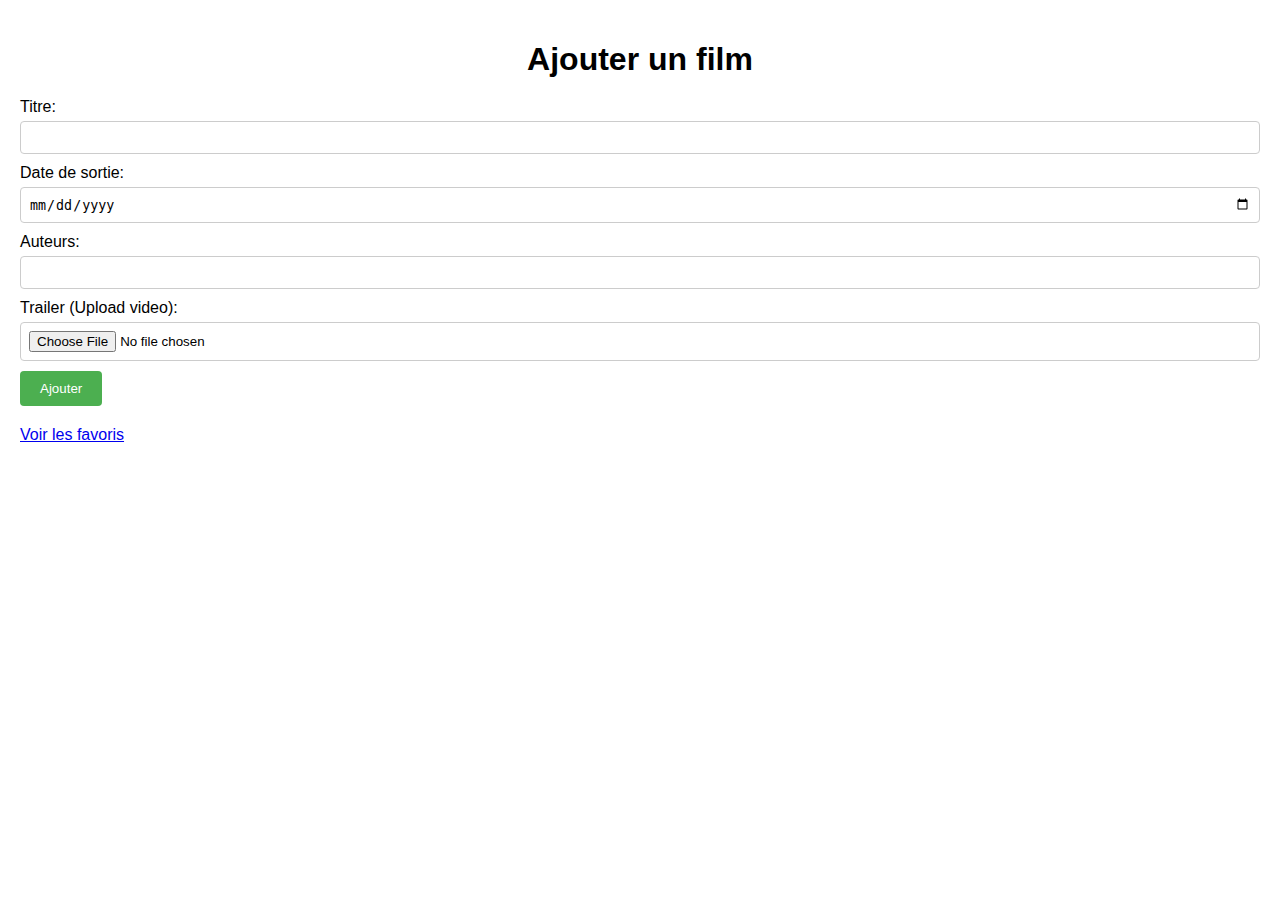
<file: index.html>
<!DOCTYPE html>
<html lang="fr">
<head>
    <meta charset="UTF-8">
    <meta name="viewport" content="width=device-width, initial-scale=1.0">
    <title>Ma PWA Films</title>
    <link rel="stylesheet" href="style.css">
    <link rel="manifest" href="manifest.webmanifest">
</head>
<body>
    <h1>Ajouter un film</h1>
    <form id="movieForm">
        <label for="title">Titre:</label>
        <input type="text" id="title" required><br>
        <label for="releaseDate">Date de sortie:</label>
        <input type="date" id="releaseDate" required><br>
        <label for="authors">Auteurs:</label>
        <input type="text" id="authors" required><br>
        <label for="upload">Trailer (Upload video):</label>
        <input type="file" id="upload" accept="video/*" required><br>
        
        <button type="submit">Ajouter</button>
    </form>
    <a href="favorites.html">Voir les favoris</a>
    <div id="moviesList">
        <!-- Liste des films ajoutés -->
    </div>
    <script src="main.js"></script>

    <script>
        if ('serviceWorker' in navigator) {
            window.addEventListener('load', () => {
                navigator.serviceWorker.register('sw.js')
                    .then(registration => console.log('Service Worker registered'))
                    .catch(error => console.error('Service Worker registration failed:', error));
            });
        }
    </script>
</body>
</html>
</file>
<file: style.css>
body {
    font-family: Arial, sans-serif;
    margin: 0;
    padding: 20px;
}

h1 {
    text-align: center;
    margin-bottom: 20px;
}

form {
    margin-bottom: 20px;
}

label {
    display: block;
    margin-bottom: 5px;
}

input[type="text"],
input[type="date"],
input[type="file"] {
    width: 100%;
    padding: 8px;
    margin-bottom: 10px;
    border: 1px solid #ccc;
    border-radius: 4px;
    box-sizing: border-box;
}

button[type="submit"] {
    background-color: #4CAF50;
    color: white;
    padding: 10px 20px;
    border: none;
    border-radius: 4px;
    cursor: pointer;
}

button[type="submit"]:hover {
    background-color: #45a049;
}

#moviesList {
    display: flex;
    flex-wrap: wrap;
    justify-content: center;
}

.movie {
    width: 300px;
    margin: 10px;
    padding: 10px;
    border: 1px solid #ccc;
    border-radius: 4px;
}

.movie h3 {
    margin-top: 0;
}

.movie p {
    margin: 5px 0;
}

.movie video {
    width: 100%;
    border-radius: 4px;
}
</file>
